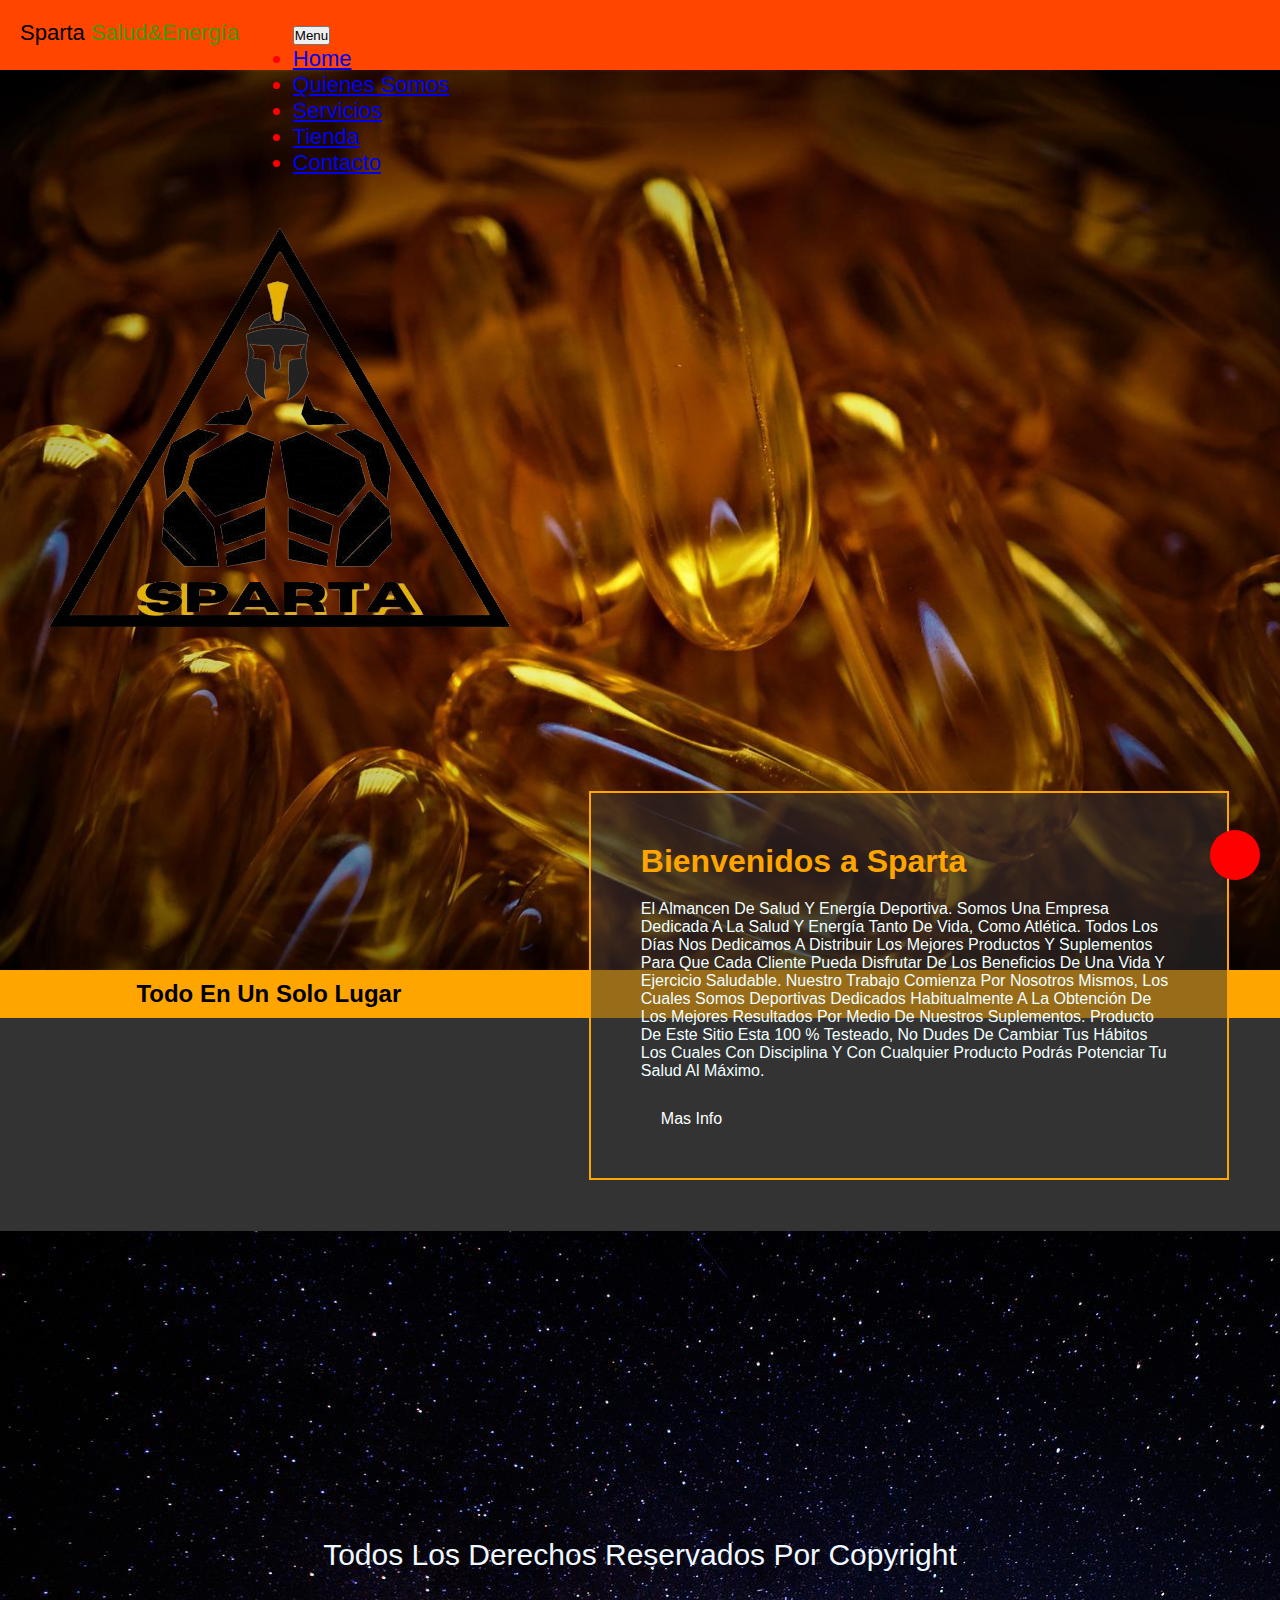
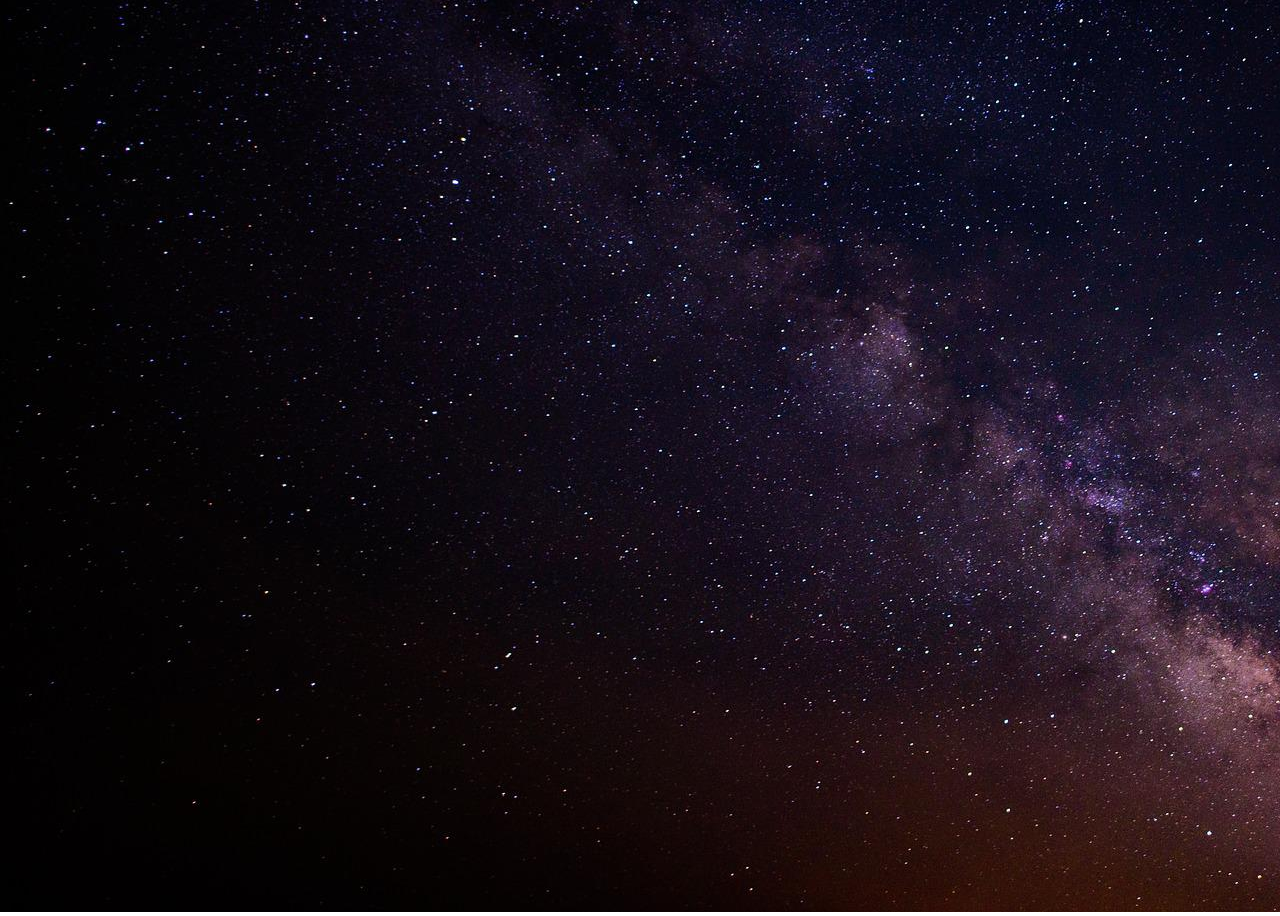
<file: index.html>
<!DOCTYPE html>
<html lang="es">
<head>
    <meta charset="UTF-8">
    <meta http-equiv="X-UA-Compatible" content="IE=edge">
    <meta name="viewport" content="width=device-width, initial-scale=1.0">
    <link rel="stylesheet" href="https://cdnjs.cloudflare.com/ajax/libs/font-awesome/6.1.2/css/all.min.css" integrity="sha512-1sCRPdkRXhBV2PBLUdRb4tMg1w2YPf37qatUFeS7zlBy7jJI8Lf4VHwWfZZfpXtYSLy85pkm9GaYVYMfw5BC1A==" crossorigin="anonymous" referrerpolicy="no-referrer" />
    <link rel="shortcut icon" href="/assets/img/logo-removebg-preview.png">
    <link rel="stylesheet" href="https://cdn.jsdelivr.net/npm/bootstrap@4.6.2/dist/css/bootstrap.min.css" integrity="sha384-xOolHFLEh07PJGoPkLv1IbcEPTNtaed2xpHsD9ESMhqIYd0nLMwNLD69Npy4HI+N" crossorigin="anonymous">
    <link rel="stylesheet" href="/css/estilos.css">
    <title>Sparta el Almacen de Salud-Sitio Oficial</title>
</head>
<body>
    <header class="header">
        
        <div class="logo">Sparta <span>Salud&Energía</span></div>
<!--inicio de barra menu -->
        <nav>
            <div class="dropdown">
                <button type="button" class="btn btn-primary dropdown-toggle" data-toggle="dropdown">
                Menu</button>
                <div class="dropdown-menu">
                    <li><a class="dropdown-item" href="/index.html">Home</a></li>
                    <li><a class="dropdown-item" href="#">Quienes Somos</a></li>
                    <li><a class="dropdown-item" href="#">Servicios</a></li>
                    <li><a class="dropdown-item" href="/pages/tienda.html">Tienda</a></li>
                    <li><a class="dropdown-item" href="#">Contacto</a></li>
            </div>
            <!-- barra anterior <ul class="barra">
                <li><a href="#">Home</a></li>
                <li><a href="#">Quienes Somos</a></li>
                <li><a href="#">Servicios</a></li>
                <li><a href="/root/pages/tienda.html">Tienda</a></li>
                <li><a href="#">Contacto</a></li>
            </ul>-->
        </nav>
<!--fin de barra menu -->
    </header>
    <div class="marca"></div>
    <main>
        <div class="marca"><img src="/assets/img/logo-removebg-preview2-removebg-preview.png" alt=""></div>
        <div class="call">
            <h1>Bienvenidos a Sparta</h1>
            <p>El almancen de salud y Energía deportiva. Somos una empresa dedicada a la salud y energía tanto de vida, como atlética. Todos los días nos dedicamos a distribuir los mejores productos y suplementos para que cada cliente pueda disfrutar de los beneficios de una vida y ejercicio saludable. Nuestro trabajo comienza por nosotros mismos, los cuales somos deportivas dedicados habitualmente a la obtención de los mejores resultados por medio de nuestros suplementos. Producto de este sitio esta 100 % testeado, no dudes de cambiar tus hábitos los cuales con disciplina y con cualquier producto podrás potenciar tu salud al máximo.</p>
            <a href="#">Mas Info</a>
    </main>
    <!-- promociones-->
        <h2 id="sec2">todo en un solo lugar</h2>
    <section class="sec sec2">
        <img src="/assets/img/fondo3.jpg" alt="">
    </section>
    <!--fin-->

    <!--<h2 id="sec3">Servicios</h2>
    <section class="sec sec3"></section>
    <h2 id="sec4">Tienda</h2>
    <section class="sec sec4"></section>
-->
<!--inicio de footer -->
    <footer>
        <p>Todos los derechos reservados por copyright</p>
        <div class="redes">
            <a href="https://wa.me/2615199973"><i class="fa-brands fa-whatsapp"></i></a>
            <a href="”mailto:lucas.farina.9@gmail.com"><i class="far fa-envelope"></i></a>
            <a href="x"></a><i class="fa-brands fa-facebook"></i></a>
            <a href="x"></a><i class="fa-brands fa-instagram"></i></a>
            <a href="x"></a><i class="fa-brands fa-square-twitter"></i></a>
        </div>
    </footer>
<!--fin de footer -->

<!--inicio boton de subir -->
    <a href="#" class="subir">
        <i class="fa-solid fa-chevron-up"></i>
    </a>
<!--fin de boton subir -->

<!--inicio de script de bootstrap -->
    <script src="https://cdn.jsdelivr.net/npm/jquery@3.5.1/dist/jquery.slim.min.js" integrity="sha384-DfXdz2htPH0lsSSs5nCTpuj/zy4C+OGpamoFVy38MVBnE+IbbVYUew+OrCXaRkfj" crossorigin="anonymous"></script>
    <script src="https://cdn.jsdelivr.net/npm/popper.js@1.16.1/dist/umd/popper.min.js" integrity="sha384-9/reFTGAW83EW2RDu2S0VKaIzap3H66lZH81PoYlFhbGU+6BZp6G7niu735Sk7lN" crossorigin="anonymous"></script>
    <script src="https://cdn.jsdelivr.net/npm/bootstrap@4.6.2/dist/js/bootstrap.min.js" integrity="sha384-+sLIOodYLS7CIrQpBjl+C7nPvqq+FbNUBDunl/OZv93DB7Ln/533i8e/mZXLi/P+" crossorigin="anonymous"></script>
<!--fin de script de bootstrap -->

</body>
</html>
</file>
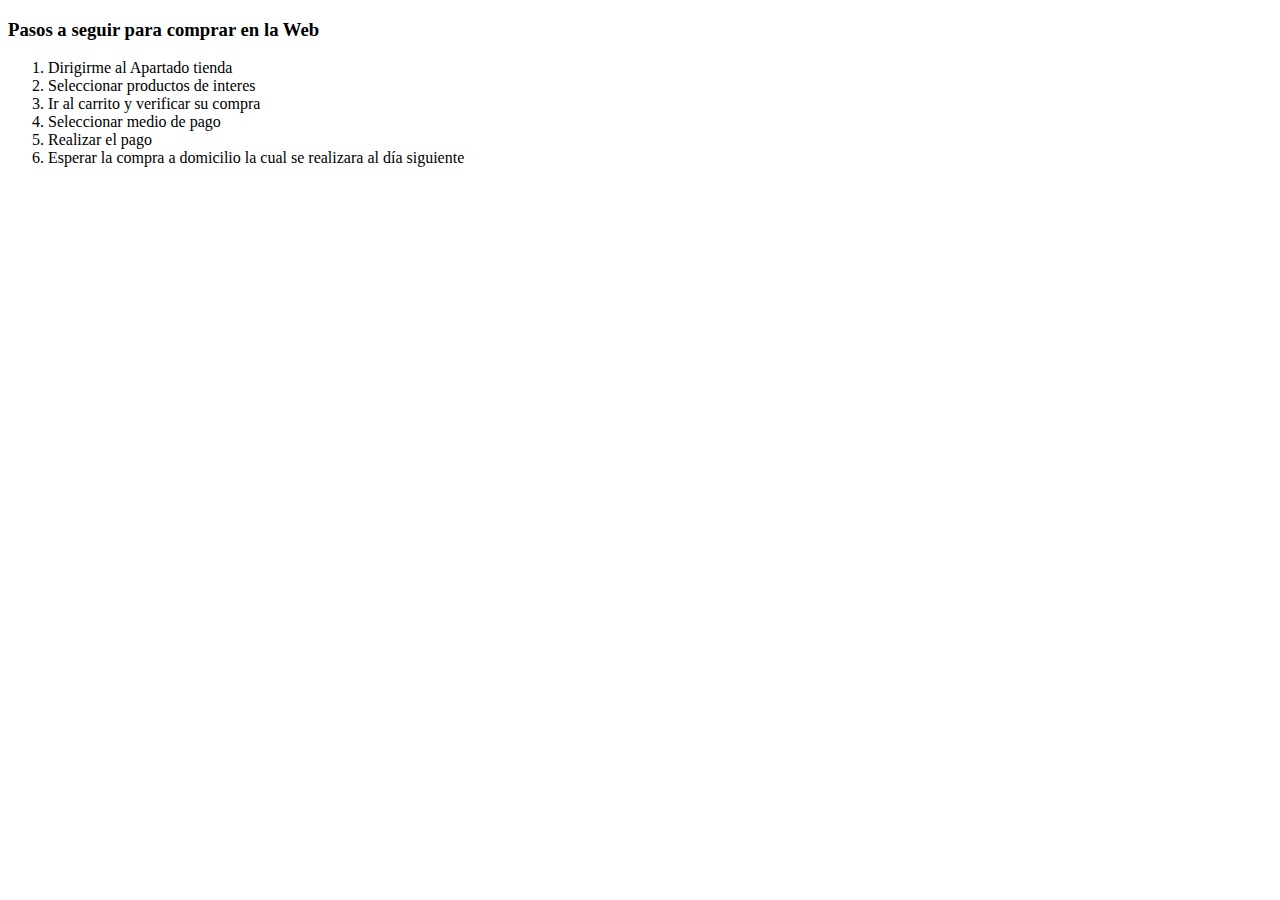
<file: pages/pasosaseguir.html>
<!DOCTYPE html>
<html lang="es">
<head>
    <meta charset="UTF-8">
    <meta http-equiv="X-UA-Compatible" content="IE=edge">
    <meta name="viewport" content="width=device-width, initial-scale=1.0">
    <link rel="shortcut icon" href="/root/assets/img/logo-removebg-preview.png">
    <link rel="stylesheet" href="https://cdn.jsdelivr.net/npm/bootstrap@4.6.2/dist/css/bootstrap.min.css" integrity="sha384-xOolHFLEh07PJGoPkLv1IbcEPTNtaed2xpHsD9ESMhqIYd0nLMwNLD69Npy4HI+N" crossorigin="anonymous">
    <title>Pasos a Seguir</title>
</head>
<body>
    <div class="container p-3 my-3 bg-primary text-white"><h3>Pasos a seguir para comprar en la Web</h3></div>
        <ol>
            <li>Dirigirme al Apartado tienda</li>
            <li>Seleccionar productos de interes</li>
            <li>Ir al carrito y verificar su compra</li>
            <li>Seleccionar medio de pago</li>
            <li>Realizar el pago</li>
            <li>Esperar la compra a domicilio la cual se realizara al día siguiente</li>
        </ol>
        </form></div>
<script src="https://cdn.jsdelivr.net/npm/jquery@3.5.1/dist/jquery.slim.min.js" integrity="sha384-DfXdz2htPH0lsSSs5nCTpuj/zy4C+OGpamoFVy38MVBnE+IbbVYUew+OrCXaRkfj" crossorigin="anonymous"></script>
<script src="https://cdn.jsdelivr.net/npm/popper.js@1.16.1/dist/umd/popper.min.js" integrity="sha384-9/reFTGAW83EW2RDu2S0VKaIzap3H66lZH81PoYlFhbGU+6BZp6G7niu735Sk7lN" crossorigin="anonymous"></script>
<script src="https://cdn.jsdelivr.net/npm/bootstrap@4.6.2/dist/js/bootstrap.min.js" integrity="sha384-+sLIOodYLS7CIrQpBjl+C7nPvqq+FbNUBDunl/OZv93DB7Ln/533i8e/mZXLi/P+" crossorigin="anonymous"></script>
</body>
</html>
</file>
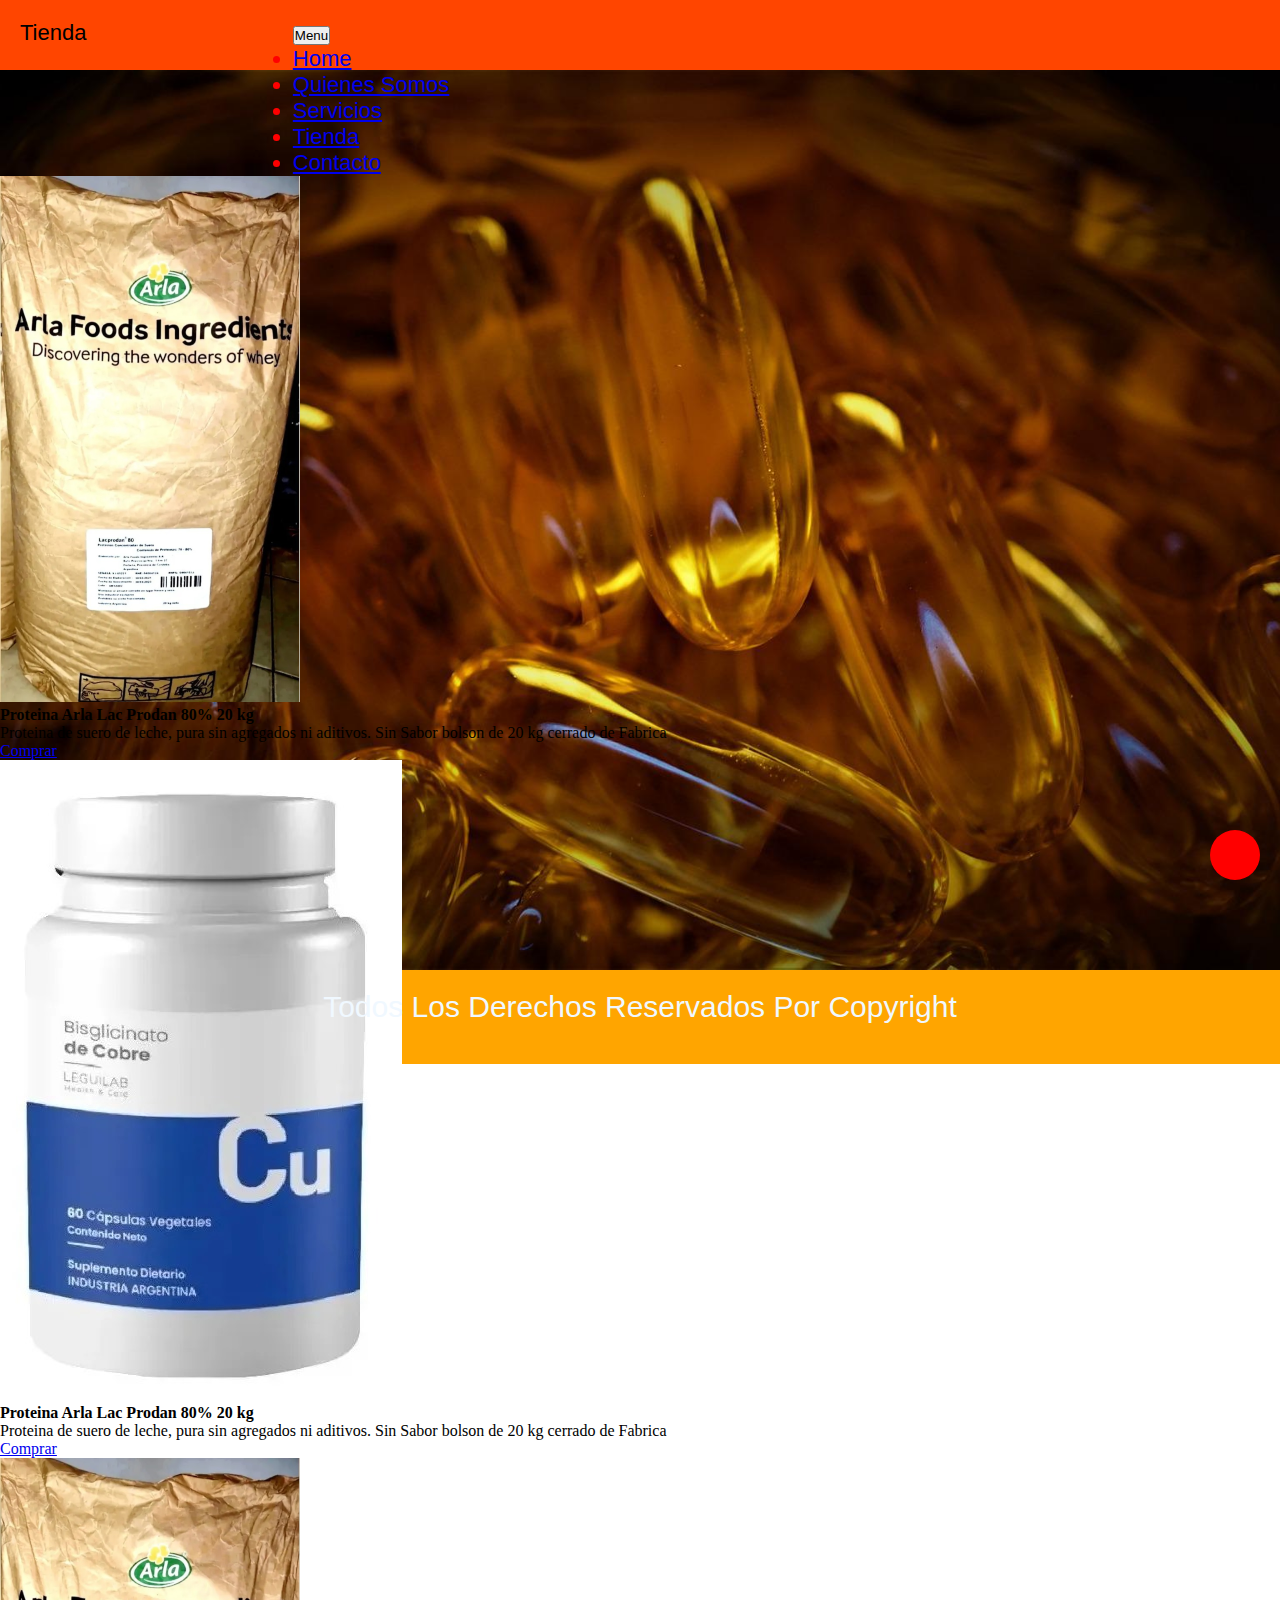
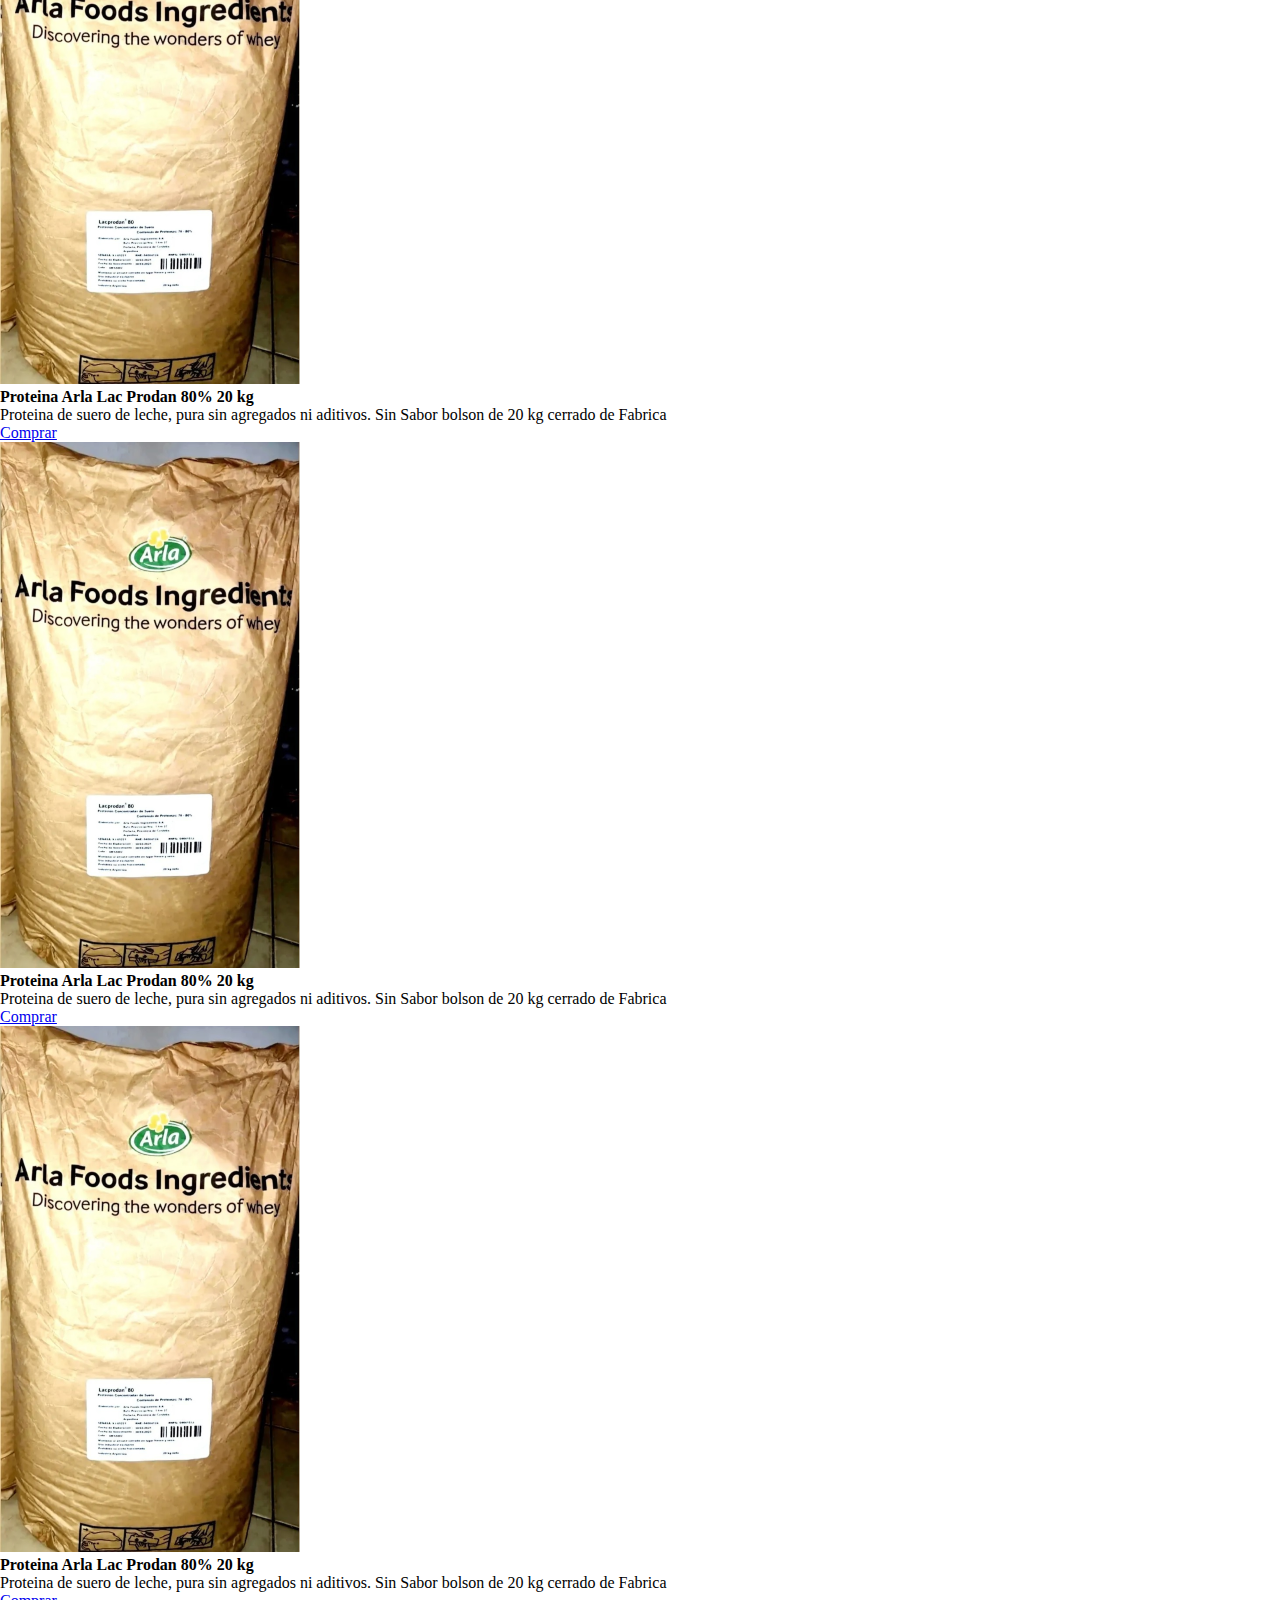
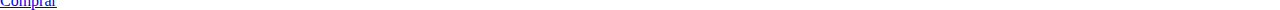
<file: pages/tienda.html>
<!DOCTYPE html>
<html lang="es">
<head>
    <meta charset="UTF-8">
    <meta http-equiv="X-UA-Compatible" content="IE=edge">
    <meta name="viewport" content="width=device-width, initial-scale=1.0">
    <link rel="stylesheet" href="https://cdnjs.cloudflare.com/ajax/libs/font-awesome/6.1.2/css/all.min.css" integrity="sha512-1sCRPdkRXhBV2PBLUdRb4tMg1w2YPf37qatUFeS7zlBy7jJI8Lf4VHwWfZZfpXtYSLy85pkm9GaYVYMfw5BC1A==" crossorigin="anonymous" referrerpolicy="no-referrer" />
    <link rel="shortcut icon" href="/assets/img/logo-removebg-preview.png">
    <link rel="stylesheet" href="https://cdn.jsdelivr.net/npm/bootstrap@4.6.2/dist/css/bootstrap.min.css" integrity="sha384-xOolHFLEh07PJGoPkLv1IbcEPTNtaed2xpHsD9ESMhqIYd0nLMwNLD69Npy4HI+N" crossorigin="anonymous">
    <link rel="stylesheet" href="/css/estilos.css">
    <title>Tienda</title>
</head>
<body>
    <header class="header">
        <div class="logo">Tienda</div>
        <nav>
            <div class="dropdown">
                <button type="button" class="btn btn-primary dropdown-toggle" data-toggle="dropdown">
                Menu</button>
                <div class="dropdown-menu">
                    <li><a class="dropdown-item" href="/index.html">Home</a></li>
                    <li><a class="dropdown-item" href="#">Quienes Somos</a></li>
                    <li><a class="dropdown-item" href="#">Servicios</a></li>
                    <li><a class="dropdown-item" href="/pages/tienda.html">Tienda</a></li>
                    <li><a class="dropdown-item" href="#">Contacto</a></li>
            </div>
        </nav>
    </header>
    <main>
        <!-- <div class="contenedor">
            <div class="item1 item"></div>
            <div class="item2 item"></div>
            <div class="item3 item"></div>
            <div class="item4 item"></div>
            <div class="item5 item"></div>
            <div class="item6 item"></div>
            <div class="item7 item"></div>
            <div class="item8 item"></div>
        </div> -->
    <!-- Inicio de Galeria tienda-->
    <section class="productos conteiner-fluid">
        <div class="row">
            <div class="card col-md-6" >
                <img class="img-thumbnail" src="/assets/menu/bolsaproteinaicono.png" alt="Card image">
                <div class="card-body">
                    <h4 class="card-title">Proteina Arla Lac Prodan 80% 20 kg</h4>
                    <p class="card-text">Proteina de suero de leche, pura sin agregados ni aditivos. Sin Sabor bolson de 20 kg cerrado de Fabrica</p>
                    <a href="#" class="btn btn-primary">Comprar</a>
                </div>

                <img class="card-img-top" src="/assets/img/bisglicinatodecobre1.jpg" alt="Card image">
                <div class="card-body">
                    <h4 class="card-title">Proteina Arla Lac Prodan 80% 20 kg</h4>
                    <p class="card-text">Proteina de suero de leche, pura sin agregados ni aditivos. Sin Sabor bolson de 20 kg cerrado de Fabrica</p>
                    <a href="#" class="btn btn-primary">Comprar</a>
                </div>

                <img class="card-img-top" src="/assets/menu/bolsaproteinaicono.png" alt="Card image">
                <div class="card-body">
                    <h4 class="card-title">Proteina Arla Lac Prodan 80% 20 kg</h4>
                    <p class="card-text">Proteina de suero de leche, pura sin agregados ni aditivos. Sin Sabor bolson de 20 kg cerrado de Fabrica</p>
                    <a href="#" class="btn btn-primary">Comprar</a>
                </div>

                <img class="card-img-top" src="/assets/menu/bolsaproteinaicono.png" alt="Card image">
                <div class="card-body">
                    <h4 class="card-title">Proteina Arla Lac Prodan 80% 20 kg</h4>
                    <p class="card-text">Proteina de suero de leche, pura sin agregados ni aditivos. Sin Sabor bolson de 20 kg cerrado de Fabrica</p>
                    <a href="#" class="btn btn-primary">Comprar</a>
                </div>

                <img class="card-img-top" src="/assets/menu/bolsaproteinaicono.png" alt="Card image">
                <div class="card-body">
                    <h4 class="card-title">Proteina Arla Lac Prodan 80% 20 kg</h4>
                    <p class="card-text">Proteina de suero de leche, pura sin agregados ni aditivos. Sin Sabor bolson de 20 kg cerrado de Fabrica</p>
                    <a href="#" class="btn btn-primary">Comprar</a>
                </div>
        </div>
    </section>
    <!--Fin de tienda-->

    <!--comienzo del footer-->
    </main>
        <footer>
            <p>Todos los derechos reservados por copyright</p>
            <div class="redes">
                <a href="https://wa.me/2615199973"><i class="fa-brands fa-whatsapp"></i></a>
                <a href="”mailto:lucas.farina.9@gmail.com"><i class="far fa-envelope"></i></a>
                <a href="x"></a><i class="fa-brands fa-facebook"></i></a>
                <a href="x"></a><i class="fa-brands fa-instagram"></i></a>
                <a href="x"></a><i class="fa-brands fa-square-twitter"></i></a>
            </div>
        </footer>

        <!--fin de footer-->
    <a href="#" class="subir">
        <i class="fa-solid fa-chevron-up"></i>
    </a>
    <script src="https://cdn.jsdelivr.net/npm/jquery@3.5.1/dist/jquery.slim.min.js" integrity="sha384-DfXdz2htPH0lsSSs5nCTpuj/zy4C+OGpamoFVy38MVBnE+IbbVYUew+OrCXaRkfj" crossorigin="anonymous"></script>
    <script src="https://cdn.jsdelivr.net/npm/popper.js@1.16.1/dist/umd/popper.min.js" integrity="sha384-9/reFTGAW83EW2RDu2S0VKaIzap3H66lZH81PoYlFhbGU+6BZp6G7niu735Sk7lN" crossorigin="anonymous"></script>
    <script src="https://cdn.jsdelivr.net/npm/bootstrap@4.6.2/dist/js/bootstrap.min.js" integrity="sha384-+sLIOodYLS7CIrQpBjl+C7nPvqq+FbNUBDunl/OZv93DB7Ln/533i8e/mZXLi/P+" crossorigin="anonymous"></script>
</body>
</html>
</file>
<file: css/estilos.css>
*{
    margin: 0;
    padding: 0;
    box-sizing: border-box;
}
html{
    scroll-behavior: smooth;
}
.header{
    background-color: orangered;
    height: 70px;
    font-family: Verdana, Geneva, Tahoma, sans-serif;
    font-size: 22px;
    padding: 20px;
}
.logo{
    float: left;
}

.logo:hover{
    transform: scale(1.1);
    transition: all 0.7s;
}
.logo span{
    color: rgb(68, 152, 8);
}
.dropdown{
    float: right;
    width: 78%;
    color: red;
}
.barra li{
    list-style: none;
    display: inline-block;
}
.barra a{
    text-decoration: none;
    color: rgb(108, 78, 26);
}
.barra a:hover{
    color: #333;
}
main{
    height: 100vh;
    width: 100%;
    background-image: url(/assets/img/fondo1.jpg);
    background-size: cover;
    background-position: center;
}
.marca{
    float: left;
    padding: 30px;
}

.call{
    color: azure;
    float: right;
    background-color: rgb(51, 51, 51, 0.5);
    border: 2px solid orange;
    margin: 4%;
    padding: 50px;
    font-family: Verdana, Geneva, Tahoma, sans-serif;
    width: 50%;
}

h1{
    color: orange;
    margin-bottom: 20px;
}
.call p{
    margin-bottom: 30px;
    text-transform: capitalize;
}
.call a{
    color: orange;
    text-decoration: none;
    color: #fff;
    padding: 10px 20px;
    text-transform: capitalize;
    border-radius: 7px;
}
.call a:hover{
    background-color: #333;
    transition: all 0.8s;
    border: 2px solid orange;
}
h2{
    background-color: orange;
    text-align: center;
    font-size: 24px;
    font-family: Verdana, Geneva, Tahoma, sans-serif;
    text-transform: capitalize;
    padding: 10px 0;
}
/*.productos conteiner-fluid{
    height: 50px;
    position: center;
}*/
.sec{
    height: 500px;
    width: 100%;
    background-color: #333;
}
.sec1{
    display: flex;
    flex-direction: row;
    flex-wrap: nowrap;
    flex-flow: row wrap;
    justify-content: space-evenly;
    align-items: baseline;
}
.item{
    height: 120px;
    width: 120px;
    background-color: orange;
    border: 2px solid #fff;
    text-align: center;
    font-size: 22px;
    text-transform: uppercase;
    color: #fff;
    font-family: Verdana, Geneva, Tahoma, sans-serif;
    line-height: 120px;
}
footer{
    background-color: orange;
    text-align: center;
    font-size: 30px;
    font-family: Verdana, Geneva, Tahoma, sans-serif;
    padding: 20px;
    text-transform: capitalize;
}
footer p{
    margin-bottom: 20px;
    color: aliceblue;
}
footer i{
    color: rgb(125, 7, 7);
    font-size: 50px;
    letter-spacing: 20px;
}
.subir{
    height: 50px;
    width: 50px;
    background-color: red;
    position: fixed;
    bottom: 20px;
    right: 20px;
    text-align: center;
    line-height: 40px;
    color: #fff;
    border-radius: 50%;
    border: 22px;
    font-size: 22px;
}
</file>
